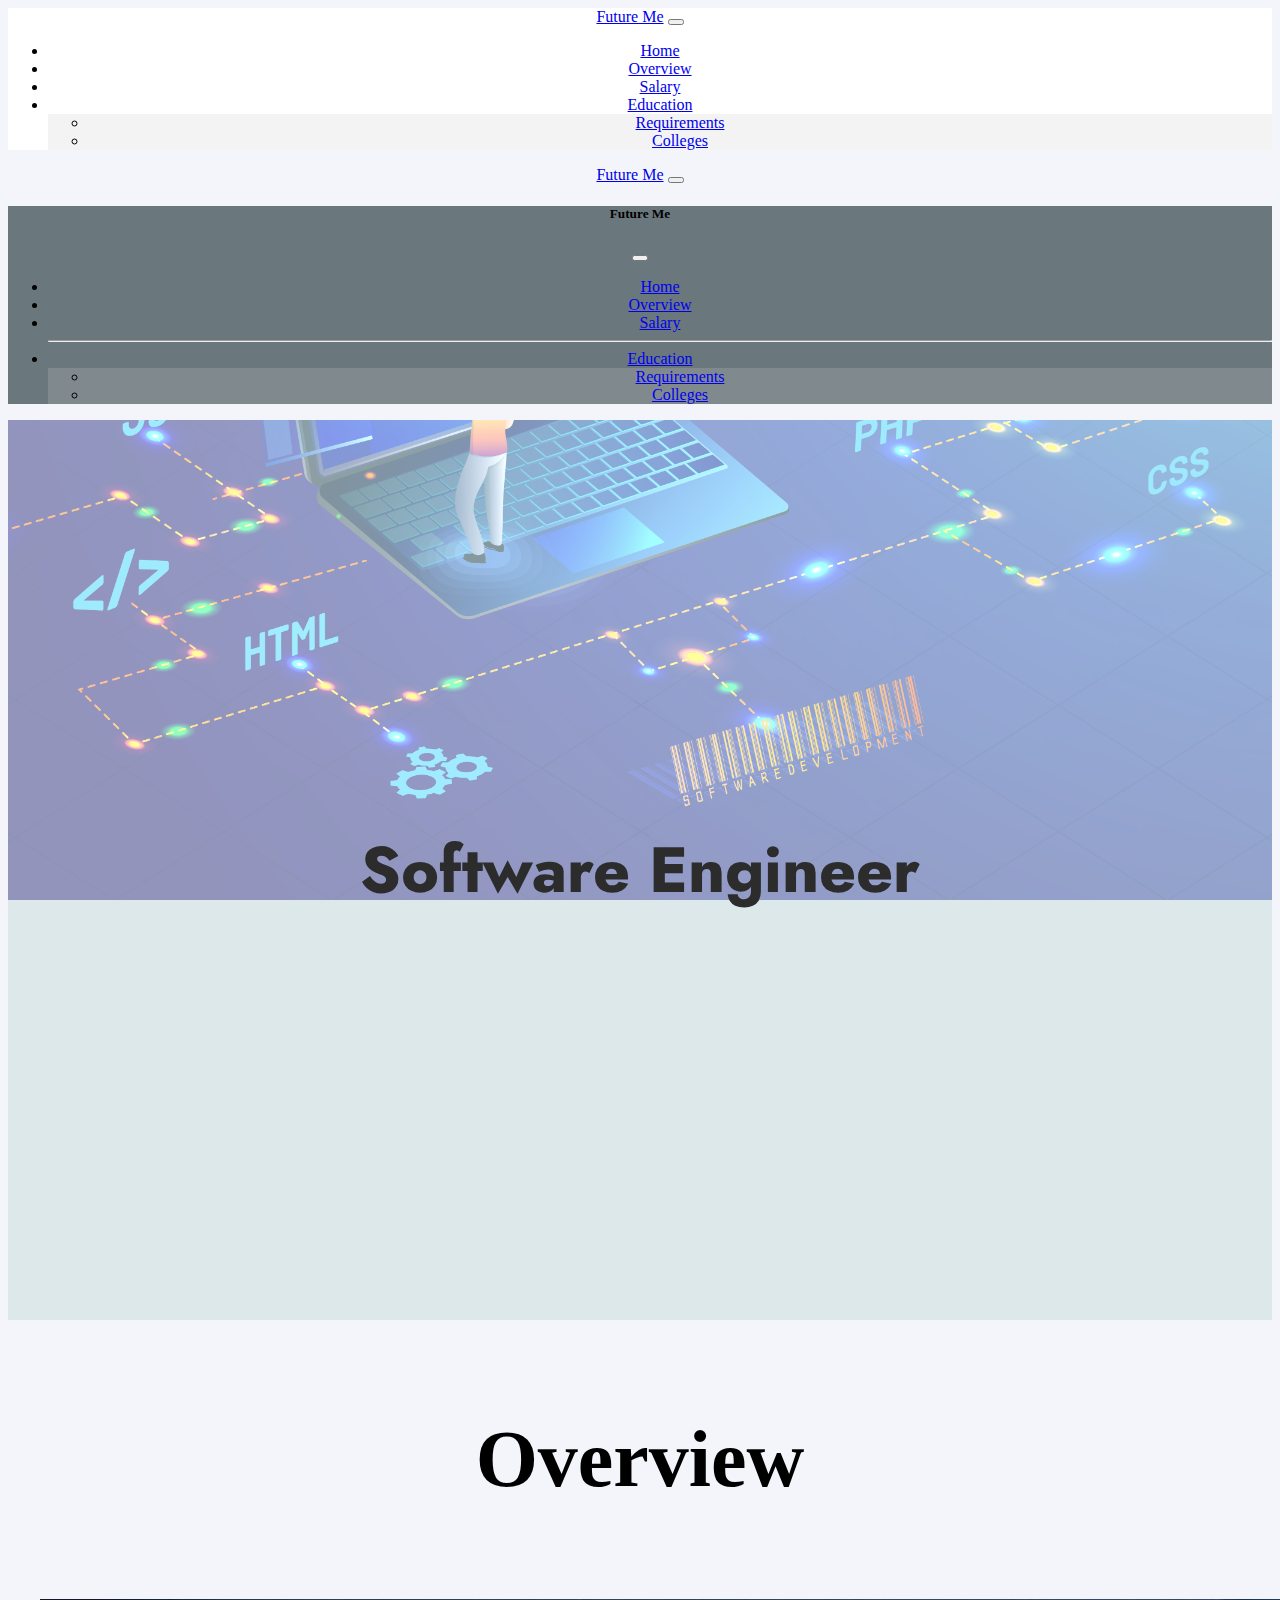
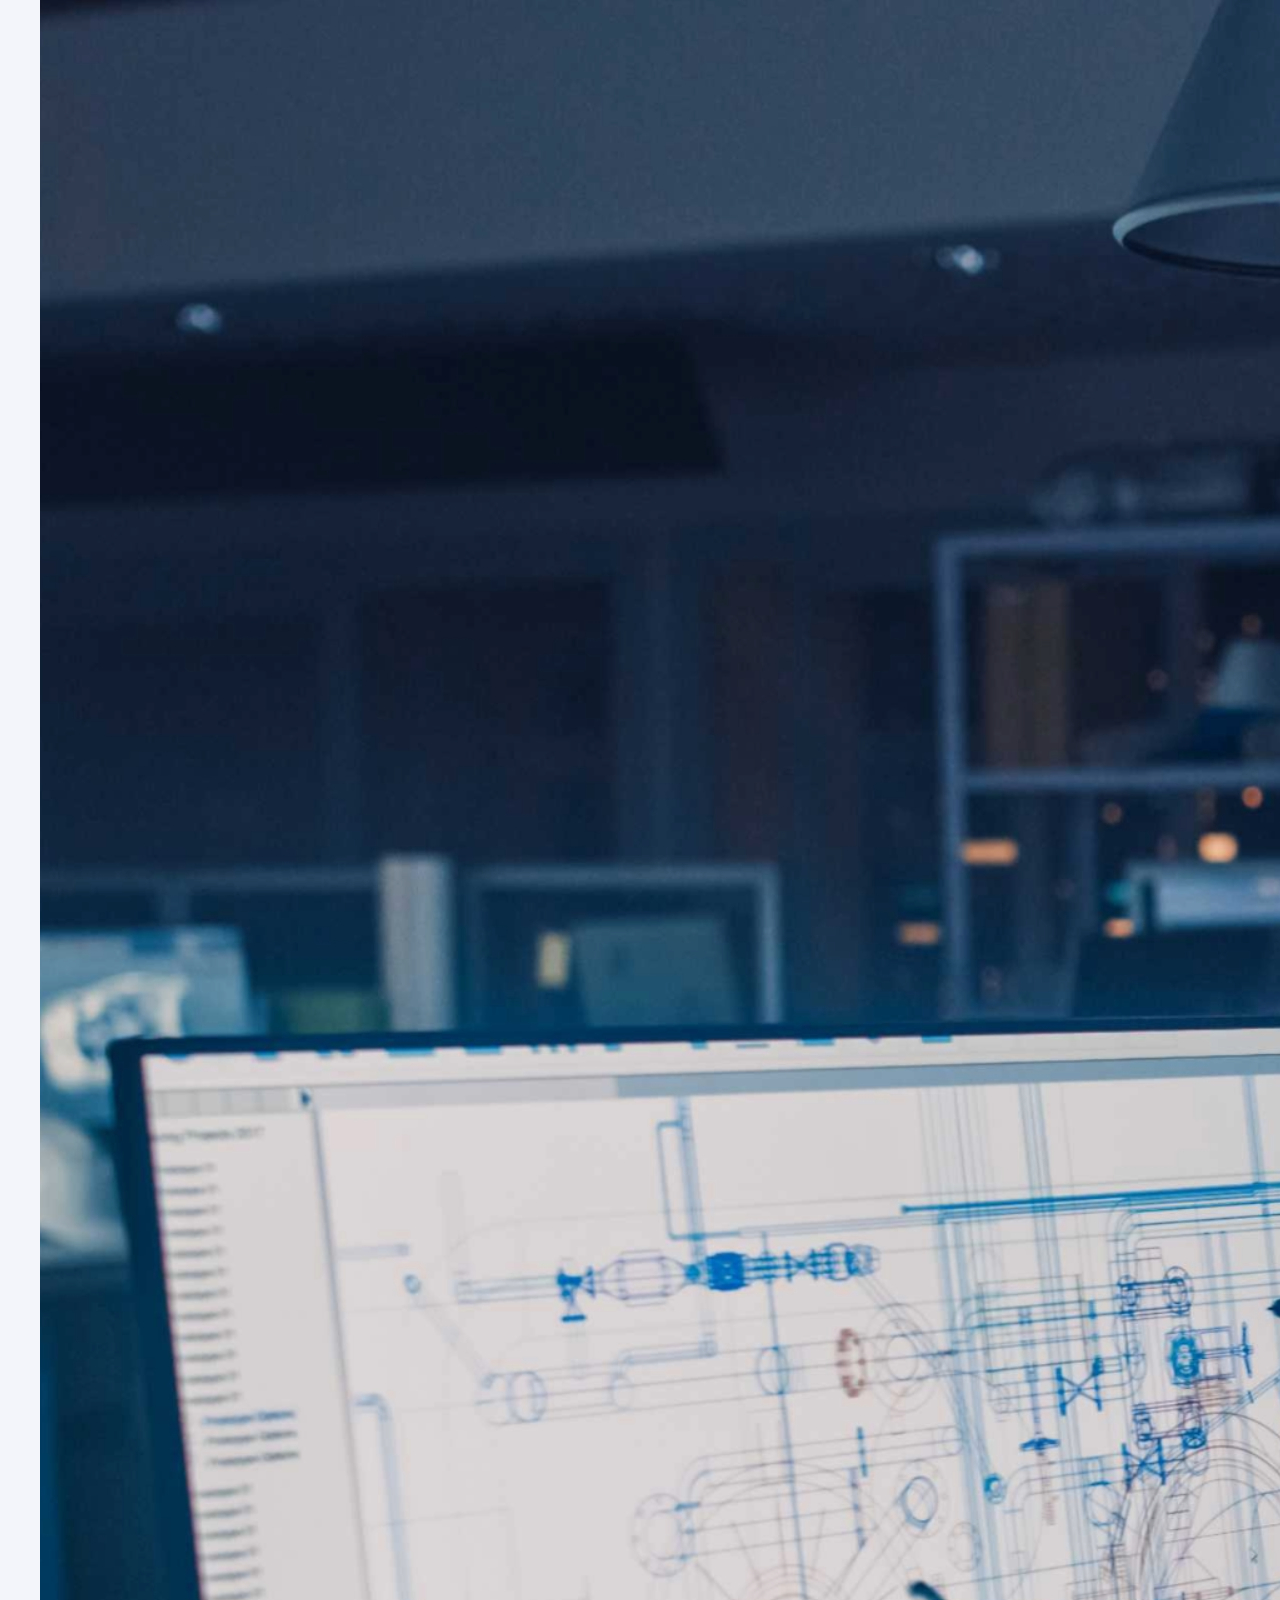
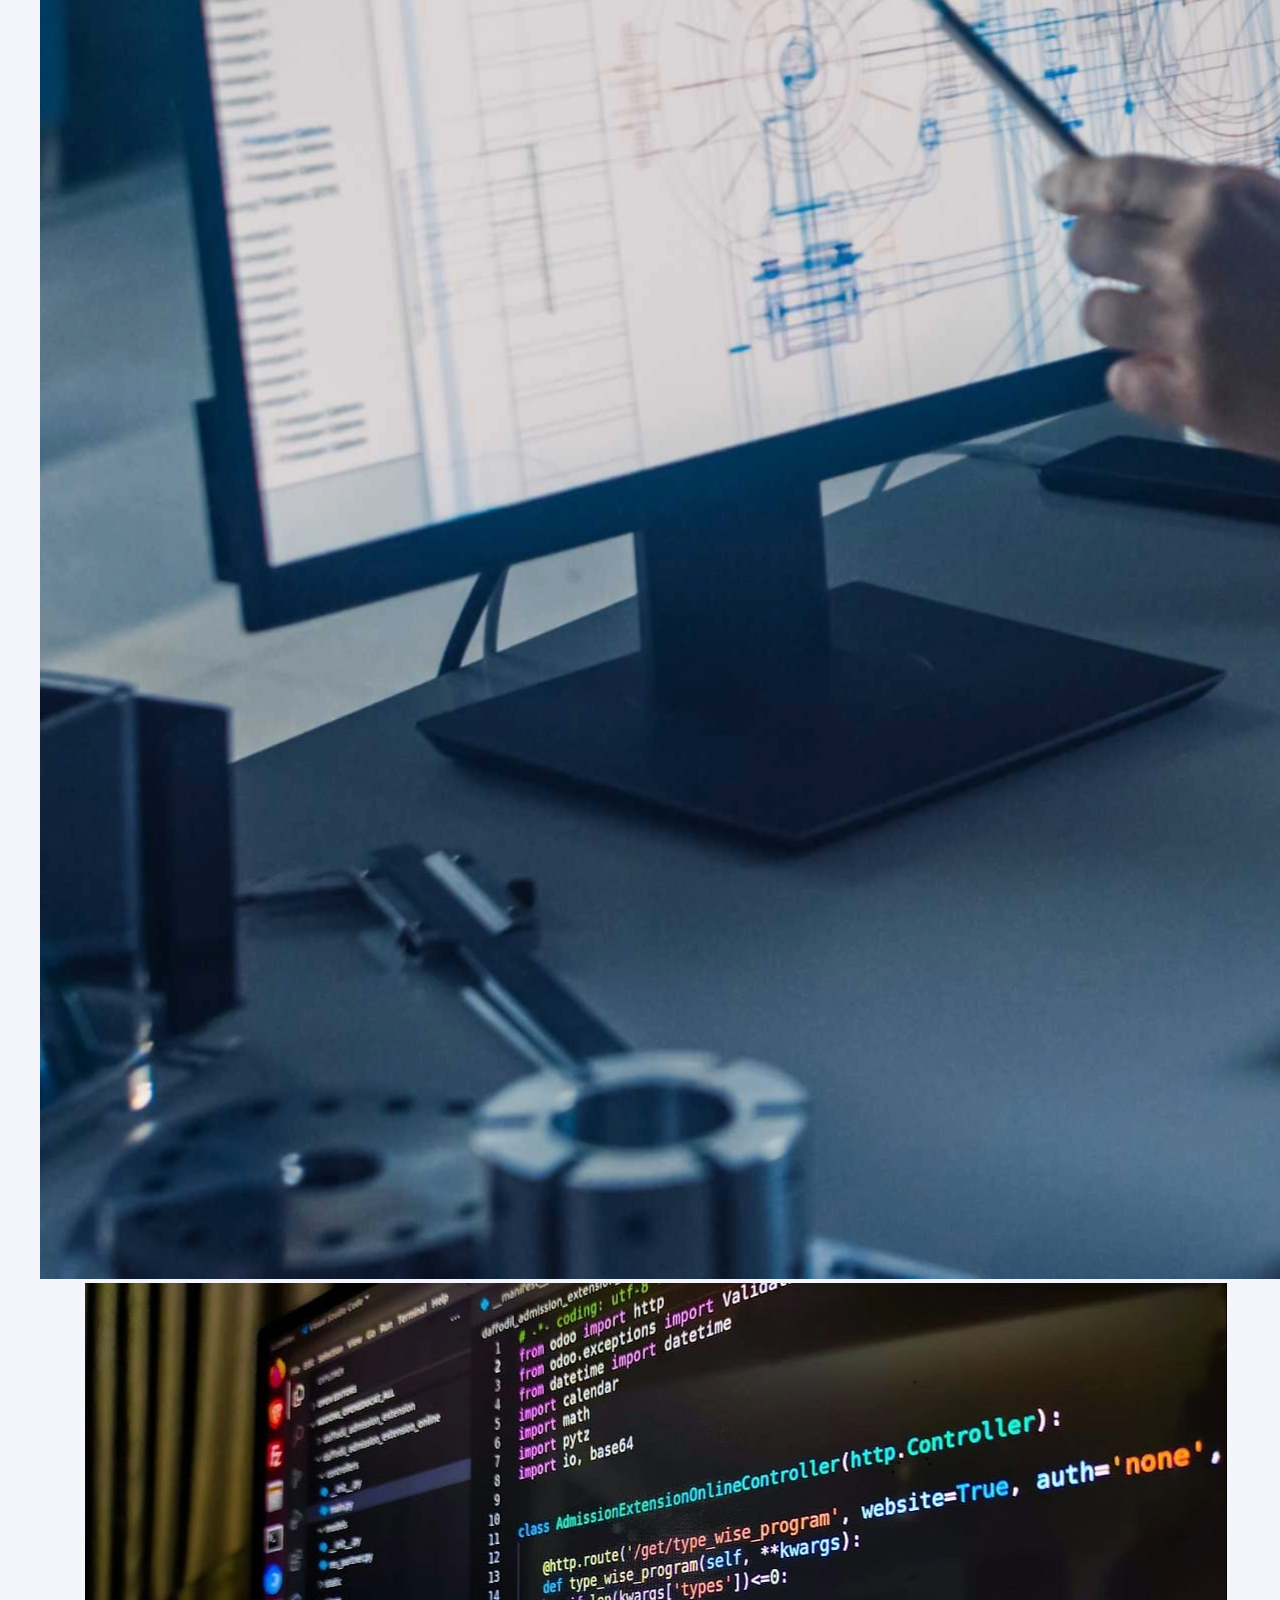
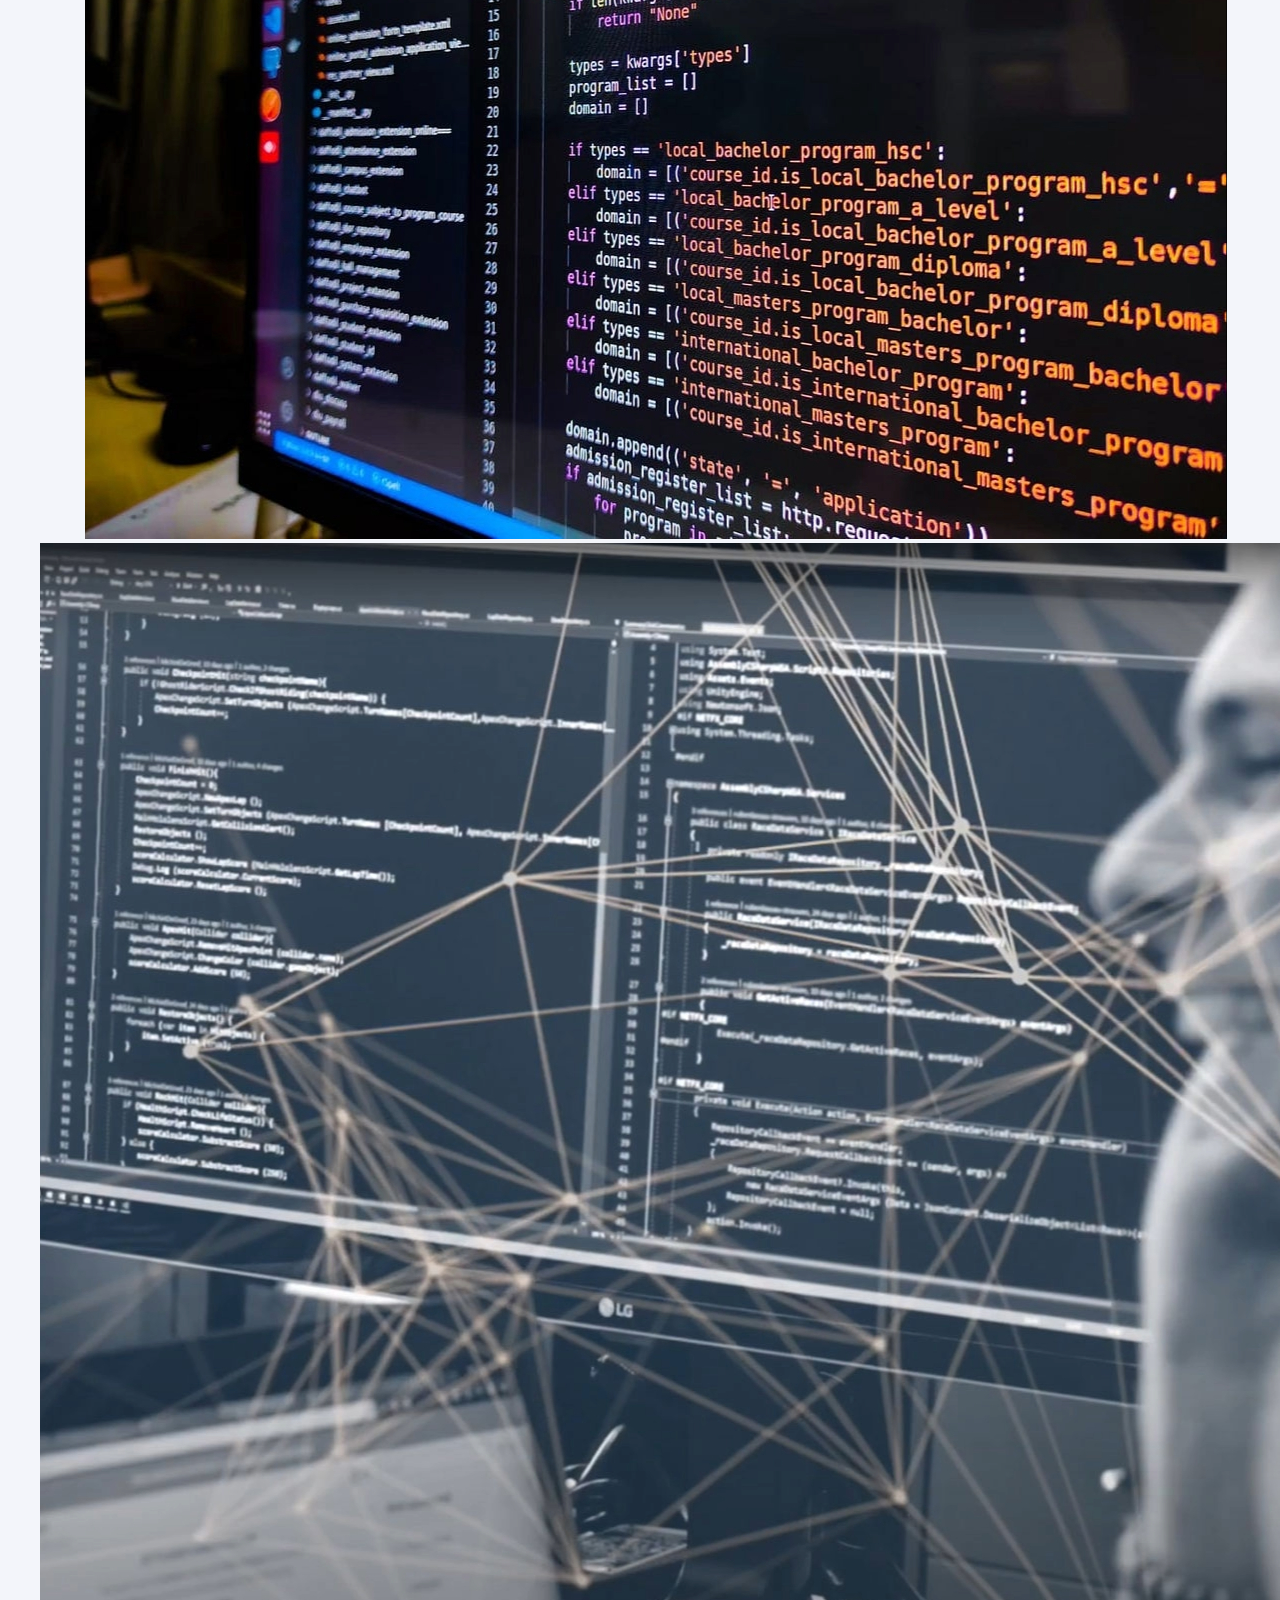
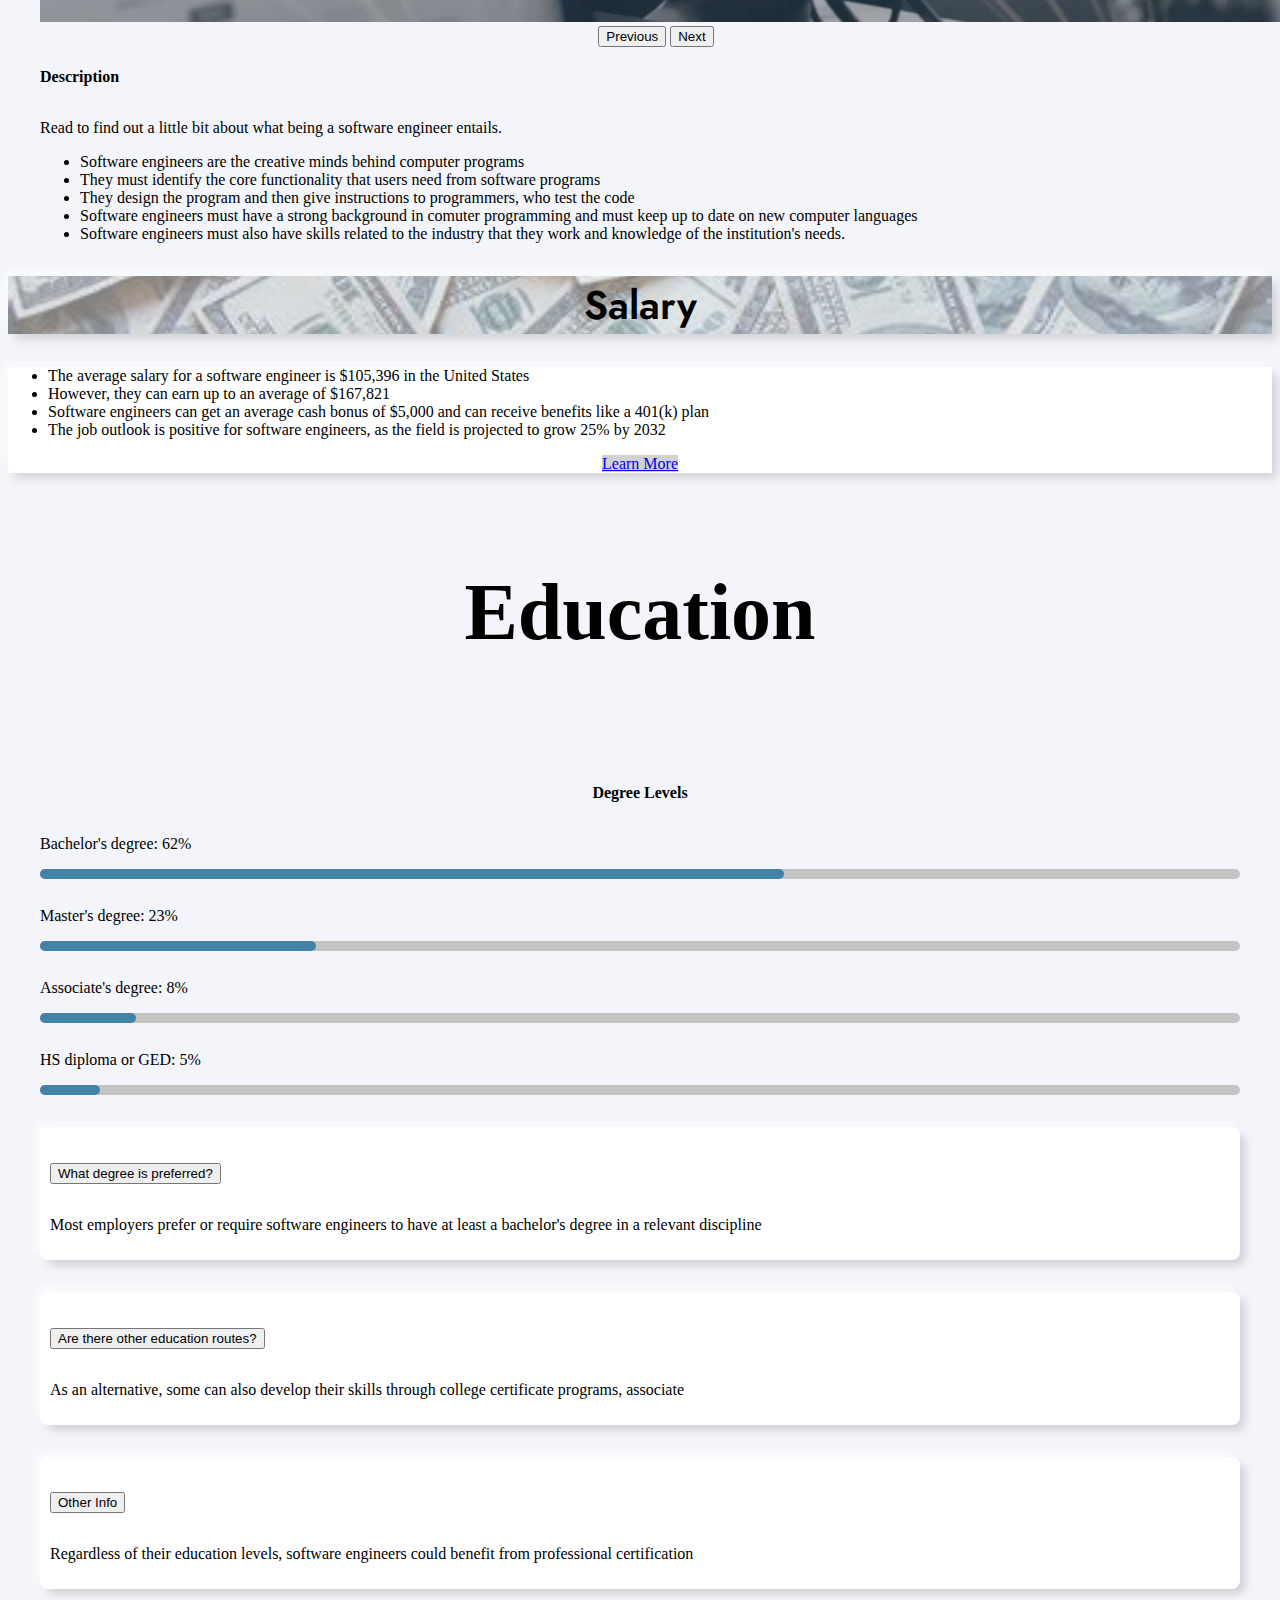
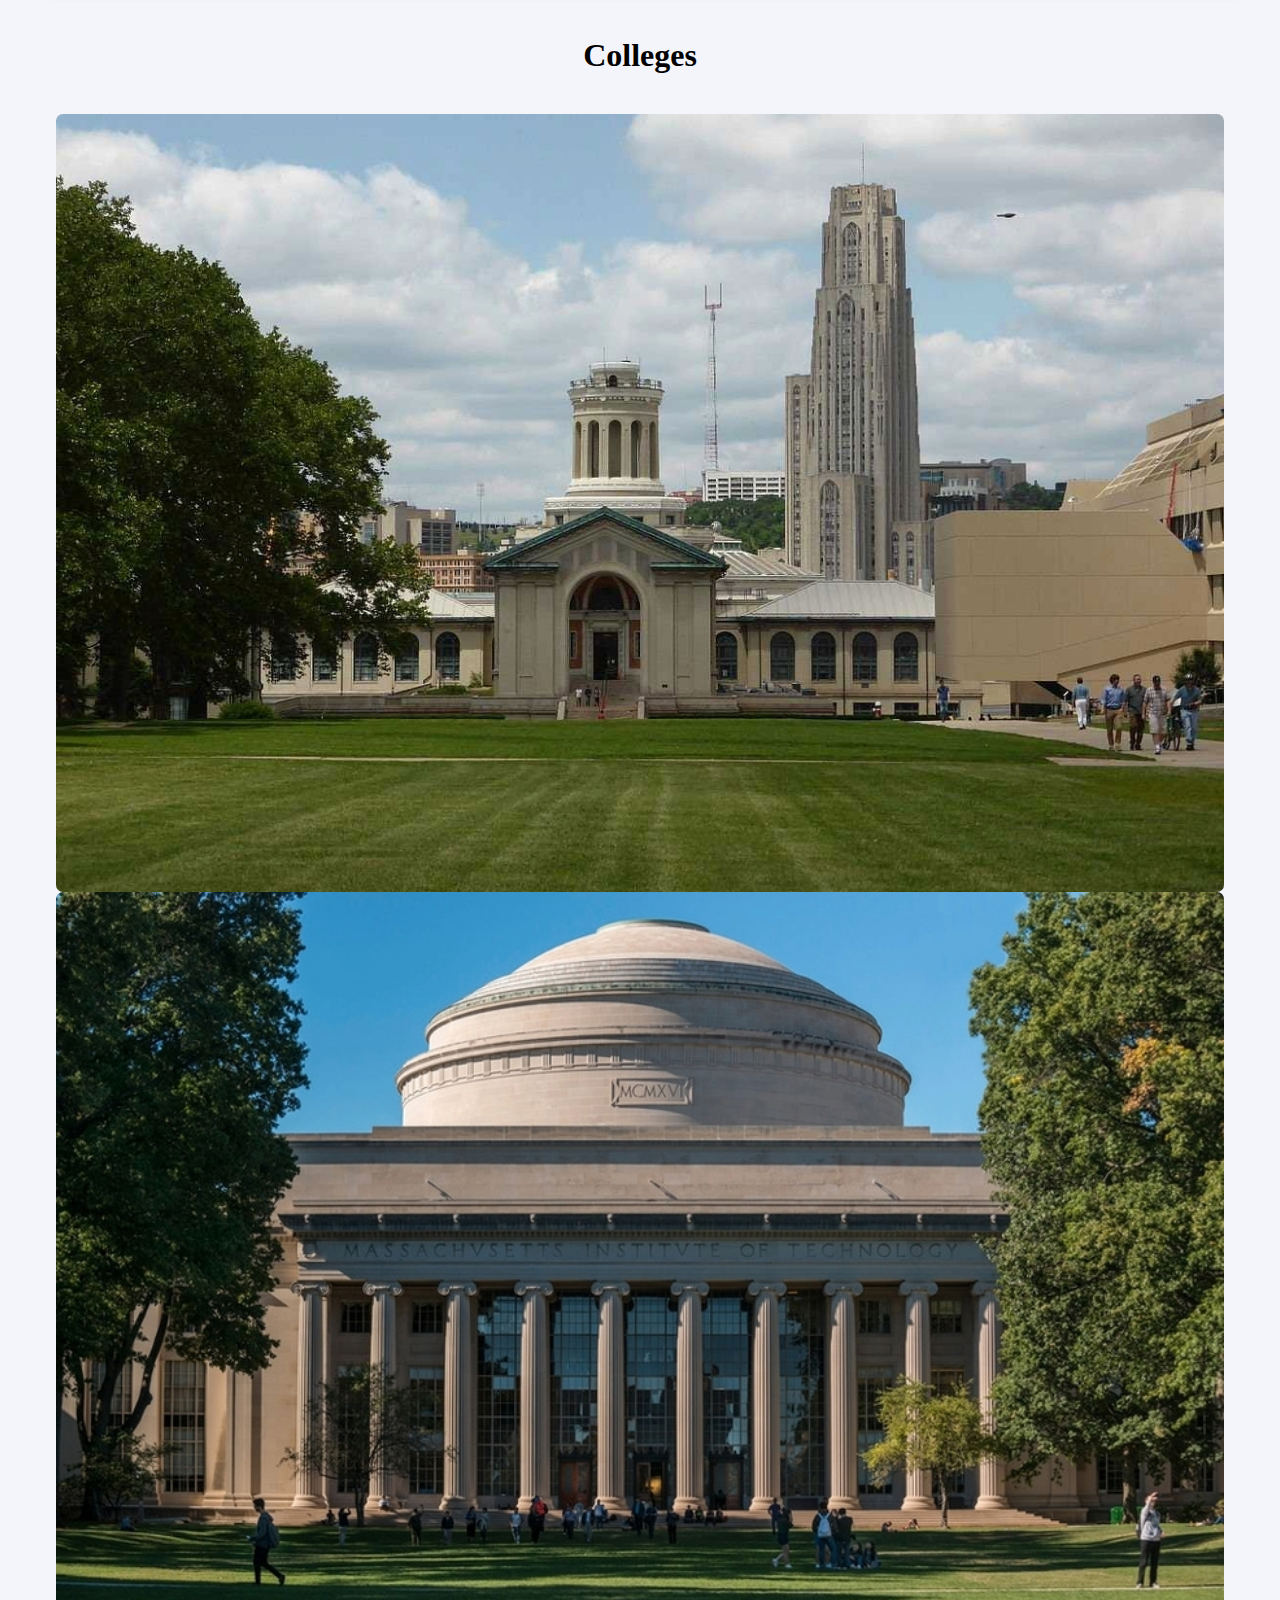
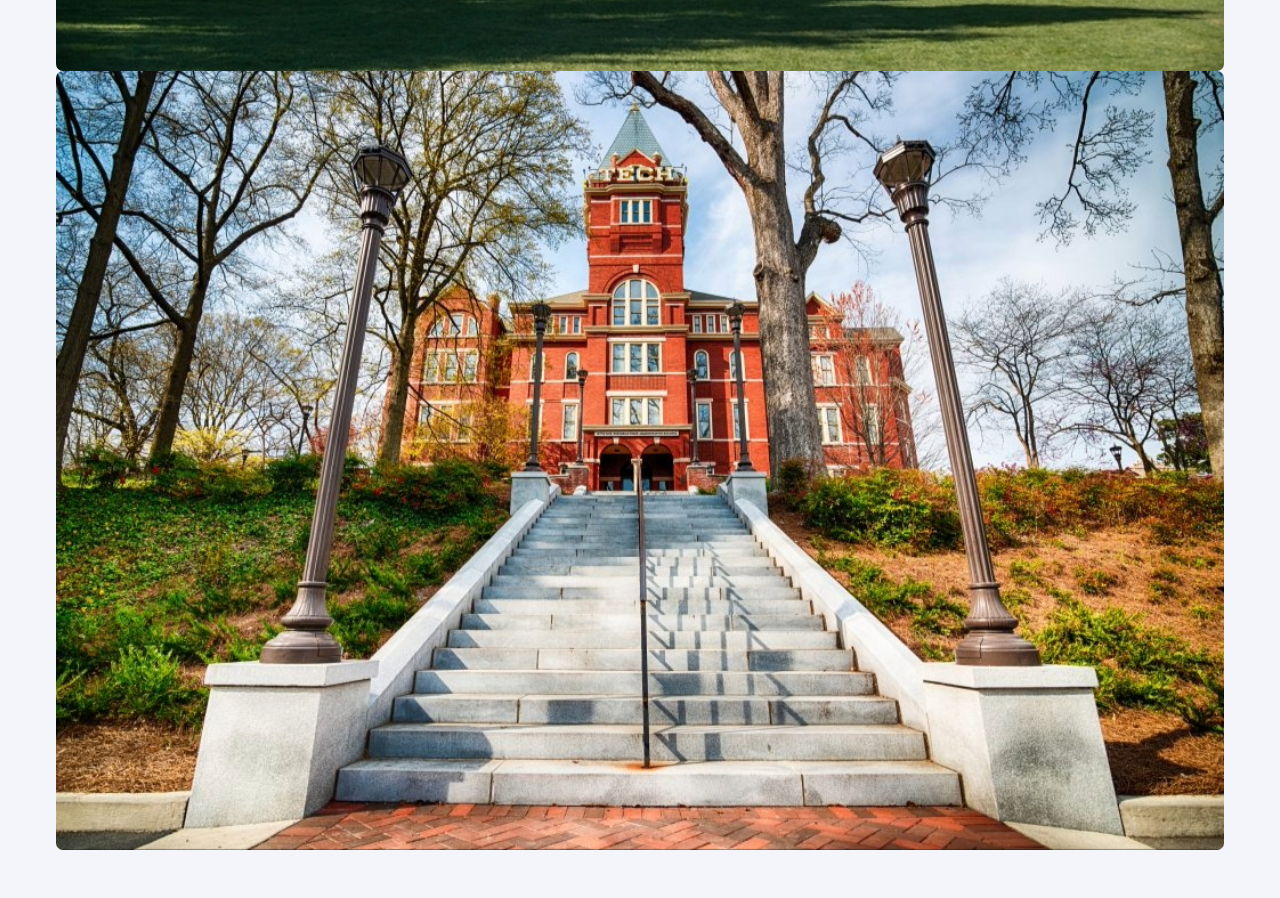
<file: index.html>
<!doctype html>
<html lang="en">

<head>
  <title>Future Me</title>
  <!-- Required meta tags -->
  <meta charset="utf-8" />
  <meta name="viewport" content="width=device-width, initial-scale=1, shrink-to-fit=no" />

  <!-- Bootstrap CSS v5.2.1 -->
  <link href="https://cdn.jsdelivr.net/npm/bootstrap@5.3.2/dist/css/bootstrap.min.css" rel="stylesheet"
    integrity="sha384-T3c6CoIi6uLrA9TneNEoa7RxnatzjcDSCmG1MXxSR1GAsXEV/Dwwykc2MPK8M2HN" crossorigin="anonymous" />
  <link rel="stylesheet" href="style.css">

  <!--Google font-->
  <link rel="preconnect" href="https://fonts.googleapis.com">
  <link rel="preconnect" href="https://fonts.gstatic.com" crossorigin>
  <link
    href="https://fonts.googleapis.com/css2?family=Anta&family=Jost:ital,wght@0,100..900;1,100..900&family=Lato:wght@100&family=Lilita+One&family=Poppins:wght@400;500&display=swap"
    rel="stylesheet">
</head>

<body>
  <header>
    <!-- place navbar here -->
    <nav class="navbar navbar-expand-lg fixed-top navbar-scrolled">
      <div class="container-fluid">
        <a class="navbar-brand" href="index.html">Future Me</a>
        <button class="navbar-toggler" type="button" data-bs-toggle="collapse" data-bs-target="#navbarScroll"
          aria-controls="navbarScroll" aria-expanded="false" aria-label="Toggle navigation">
          <span class="navbar-toggler-icon"></span>
        </button>
        <div class="collapse navbar-collapse" id="navbarScroll">
          <ul class="navbar-nav ms-auto my-2 me-4 my-lg-0">

            <li class="nav-item">
              <a class="nav-link active" aria-current="page" href="index.html">Home</a>
            </li>
            <li class="nav-item">
              <a class="nav-link active" aria-current="page" href="#overview">Overview</a>
            </li>
            <li class="nav-item">
              <a class="nav-link active" aria-current="page" href="#salary">Salary</a>
            </li>
            <li class="nav-item dropdown">
              <a class="nav-link dropdown-toggle" href="#edu" role="button" data-bs-toggle="dropdown"
                aria-expanded="false">
                Education
              </a>
              <ul class="dropdown-menu">
                <li><a class="dropdown-item" href="#edu">Requirements</a></li>
                <li><a class="dropdown-item" href="#colleges">Colleges</a></li>
              </ul>
            </li>
        </div>
      </div>
    </nav>
    <nav class="d-lg-none navbar fixed-top">
      <div class="container-fluid">
        <a class="navbar-brand" href="#">Future Me</a>
        <button class="navbar-toggler" type="button" data-bs-toggle="offcanvas" data-bs-target="#offcanvasDarkNavbar"
          aria-controls="offcanvasDarkNavbar" aria-label="Toggle navigation">
          <span class="navbar-toggler-icon"></span>
        </button>
        <div class="offcanvas offcanvas-start" tabindex="-1" id="offcanvasDarkNavbar"
          aria-labelledby="offcanvasDarkNavbarLabel">
          <div class="offcanvas-header">
            <h5 class="offcanvas-title text-light" id="offcanvasDarkNavbarLabel">Future Me</h5>
            <button type="button" class="btn-close btn-close-white" data-bs-dismiss="offcanvas"
              aria-label="Close"></button>
          </div>
          <div class="offcanvas-body">
            <ul class="navbar-nav justify-content-start flex-grow-1 pe-3">
              <li class="nav-item">
                <a class="nav-link active text-light" aria-current="page" href="index.html">Home</a>
              </li>
              <li class="nav-item">
                <a class="nav-link text-light" href="#overview">Overview</a>
              </li>
              <li class="nav-item">
                <a class="nav-link text-light" href="#salary">Salary</a>
              </li>
              <hr class="dropdown-divider">
              </li>
              <li class="nav-item dropdown">
                <a class="nav-link dropdown-toggle text-light" href="#edu" role="button" data-bs-toggle="dropdown"
                  aria-expanded="false">
                  Education
                </a>
                <ul class="dropdown-menu">
                  <li><a class="dropdown-item text-light" href="#edu">Requirements</a></li>
                  <li><a class="dropdown-item text-light" href="#colleges">Colleges</a></li>
                </ul>
              </li>
            </ul>
            </li>
            </ul>
          </div>
        </div>
      </div>
    </nav>
    <div class="banner w-100 vh-100 d-flex justify-content-center align-items-center">
      <div class="content1 text-center">
        <h1 class="display-5">Software Engineer</h1>
      </div>
    </div>
  </header>
  <main>
    <!--Description of the job-->
    <div class="section-title" id="overview">
      <h1>Overview</h1>
    </div>
    <div class="row g-4">
      <div class="col-sm-12 col-lg-7">
        <div id="carouselExampleInterval" class="carousel slide" data-bs-ride="carousel">
          <div class="carousel-inner">
            <div class="carousel-item active" data-bs-interval="4000">
              <img src="images/software-engineer-job.jpg" class="d-block w-100" alt="...">
            </div>
            <div class="carousel-item" data-bs-interval="4000">
              <img src="images/1_oXxs91NY5DJzA7gZAectBg.jpg" class="d-block w-100" alt="...">
            </div>
            <div class="carousel-item" data-bs-interval="4000">
              <img src="images/Software-Engineer-Blog-Featured-Image.jpg" class="d-block w-100" alt="...">
            </div>

          </div>
          <button class="carousel-control-prev" type="button" data-bs-target="#carouselExampleInterval"
            data-bs-slide="prev">
            <span class="carousel-control-prev-icon" aria-hidden="true"></span>
            <span class="visually-hidden">Previous</span>
          </button>
          <button class="carousel-control-next" type="button" data-bs-target="#carouselExampleInterval"
            data-bs-slide="next">
            <span class="carousel-control-next-icon" aria-hidden="true"></span>
            <span class="visually-hidden">Next</span>
          </button>
        </div>
      </div>
      <div class="col-sm-12 col-lg-4">
        <div class="job-description">
          <h4>Description</h4>
          <p>Read to find out a little bit about what being a software engineer entails.</p>
          <ul>
            <li>Software engineers are the creative minds behind computer programs</li>
            <li>They must identify the core functionality that users need from software programs</li>
            <li>They design the program and then give instructions to programmers, who test the code</li>
            <li>Software engineers must have a strong background in comuter programming and must keep up to date on new
              computer languages</li>
            <li>Software engineers must also have skills related to the industry that they work and knowledge of the
              institution's needs.</li>

          </ul>
        </div>
      </div>
    </div>
    <div class="container mt-5 mb-5" id="text">

      <!--Earning section-->
      <div class="row m-3 box" id="salary">
        <div class="col-12 col-lg-4 p-5  text-center bg-hero-image rounded-start-2 overflow-hidden">
          <div class="d-flex justify-content-center align-items-center h-100">
            <div class="text-dark">
              <h2 class="display-5 mb-3">
                Salary
              </h2>
            </div>
          </div>
        </div>
        <!---->
        <!--Description-->
        <div class="col-12 col-lg-8 my-lg-0 p-3 bg-none border border-light rounded-end-2 text-center" id="money">
          <ul class="m-3">
            <li>The average salary for a software engineer is $105,396 in the United States</li>
            <li>However, they can earn up to an average of $167,821</li>
            <li>Software engineers can get an average cash bonus of $5,000 and can receive benefits like a 401(k) plan
            </li>
            <li>The job outlook is positive for software engineers, as the field is projected to grow 25% by 2032</li>

          </ul>
          <a class="btn text-align-left" style="background-color: #d1d1d1"
            href="https://www.indeed.com/career/software-engineer/salaries" role="button">Learn More</a>
        </div>
        <!--Description end-->
      </div>
    </div>
    <div class="section-title" id="overview">
      <h1 id="edu">Education</h1>
    </div>
    <div class="row g-4 justify-content-center">
      <div class="col-sm-12 col-md-6 col-lg-4">
        <div class="main">
          <h4>Degree Levels</h4>
          <p>Bachelor's degree: 62%</p>
          <div class="content">
            <div class="skills html"></div>
          </div>
          <p>Master's degree: 23%</p>
          <div class="content">
            <div class="skills css"></div>
          </div>
          <p>Associate's degree: 8%</p>
          <div class="content">
            <div class="skills js"></div>
          </div>
          <p>HS diploma or GED: 5%</p>
          <div class="content">
            <div class="skills php"></div>
          </div>
        </div>
      </div>
      <div class="col-sm-12 col-md-6 col-lg-4 justify-content-center">
        <div class="accordion" id="accordionExample">
          <div class="accordion-item">
            <h2 class="accordion-header">
              <button class="accordion-button" type="button" data-bs-toggle="collapse" data-bs-target="#collapseOne"
                aria-expanded="true" aria-controls="collapseOne">
                What degree is preferred?
              </button>
            </h2>
            <div id="collapseOne" class="accordion-collapse collapse show" data-bs-parent="#accordionExample">
              <div class="accordion-body">
                <p>Most employers prefer or require software engineers to have at least a bachelor's degree in a
                  relevant
                  discipline</p>
              </div>
            </div>
          </div>
          <div class="accordion-item">
            <h2 class="accordion-header">
              <button class="accordion-button collapsed" data-bs-toggle="collapse" data-bs-target="#collapseTwo"
                aria-expanded="false" aria-controls="collapseTwo">
                Are there other education routes?
              </button>
            </h2>
            <div id="collapseTwo" class="accordion-collapse collapse" data-bs-parent="#accordionExample">
              <div class="accordion-body">
                <p>As an alternative, some can also develop their skills through college certificate programs, associate

              </div>
            </div>
          </div>
          <div class="accordion-item">
            <h2 class="accordion-header">
              <button class="accordion-button collapsed" type="button" data-bs-toggle="collapse"
                data-bs-target="#collapseThree" aria-expanded="false" aria-controls="collapseThree">
                Other Info
              </button>
            </h2>
            <div id="collapseThree" class="accordion-collapse collapse" data-bs-parent="#accordionExample">
              <div class="accordion-body">
                <p>Regardless of their education levels, software engineers could benefit from professional
                  certification
                </p>
              </div>
            </div>
          </div>
        </div>

      </div>
    </div>
    <div class="container-fluid text-center p-4">
      <div class="colleges" id="colleges">
        <h1>Colleges</h1>
        <br>
        <div class="row g-4">
          <div class="col-lg-4 col-md-12 col-sm-12 col-12">
            <div class="image">
              <img class="image__img" src="images/R (5).jpg">
              <div class="image__overlay image__overlay--blur">
                <div class="image__title">Carnegie Mellon</div>
                <p class="image__description">
                <ul>
                  <li>
                    Carnegie Mellon is ranked #1 in software engineering, and the most popular major is computer science
                  </li>
                  <a class="btn" style="background-color: #d1d1d1"
                    href="https://www.usnews.com/best-colleges/carnegie-mellon-university-3242" role="button">Learn
                    More</a>
                </ul>
                </p>
              </div>
            </div>
          </div>
          <div class="col-lg-4 col-sm-12 col-12">
            <div class="image">
              <img class="image__img" src="images/MIT-AAAS-Members_0.jpg">
              <div class="image__overlay image__overlay--blur">
                <div class="image__title">MIT</div>
                <p class="image__description">
                <ul>
                  <li>MIT is ranked first in computer science among the colleges and is in the top 5 for software
                    engineering</li>
                  <a class="btn" style="background-color: #d1d1d1"
                    href="https://www.usnews.com/best-colleges/massachusetts-institute-of-technology-2178"
                    role="button">Learn More</a>
                </ul>
                </p>
              </div>
            </div>
          </div>
          <div class="col-lg-4 col-md-12 col-sm-12 col-12">
            <div class="image">
              <img class="image__img" src="images/AdobeStock_258385486_50-1024x683.jpg">
              <div class="image__overlay image__overlay--blur">
                <div class="image__title">Georgia Tech</div>
                <p class="image__description">
                <ul>
                  <li>Georgia Tech is ranked #3 in software engineering and most students major in engineering and
                    comptuer science</li>
                  <a class="btn" style="background-color: #d1d1d1"
                    href="https://www.usnews.com/best-colleges/georgia-institute-of-technology-1569" role="button">Learn
                    More</a>
                </ul>

                </p>
              </div>
            </div>
          </div>
        </div>
      </div>
    </div>
  </main>
  <footer>
    <!-- place footer here -->
  </footer>
  <!-- Bootstrap JavaScript Libraries -->
  <script src="https://cdn.jsdelivr.net/npm/@popperjs/core@2.11.8/dist/umd/popper.min.js"
    integrity="sha384-I7E8VVD/ismYTF4hNIPjVp/Zjvgyol6VFvRkX/vR+Vc4jQkC+hVqc2pM8ODewa9r"
    crossorigin="anonymous"></script>

  <script src="https://cdn.jsdelivr.net/npm/bootstrap@5.3.2/dist/js/bootstrap.min.js"
    integrity="sha384-BBtl+eGJRgqQAUMxJ7pMwbEyER4l1g+O15P+16Ep7Q9Q+zqX6gSbd85u4mG4QzX+"
    crossorigin="anonymous"></script>

  <script>
    const navEl = document.querySelector('.navbar')
    window.addEventListener('scroll', () => {
      if (window.scrollY >= 56) {
        navEl.classList.add('navbar-scrolled')
      } else if (window.scrollY < 56) {
        navEl.classList.remove('navbar-scrolled'
        )
      }
    }) 
  </script>
</body>

</html>
</file>
<file: style.css>
body {
    text-align: center;
    background-color: #f3f5fa;
    
}
h1.display-5 {
    color: rgb(44, 44, 44);
    font-weight: 750;
    font-size: 4em;
    font-family: "Jost", sans-serif;
}

h2.display-5 {
  font-weight: 600;
  font-size: 2.5em;
  font-family: "Jost", sans-serif;
}
.banner{
    background: url("images/software.jpeg");
    height: 100vh;
    background-size: cover;
    background-position: center;
    overflow: hidden;
    position: relative;
    display: flex;
    flex-direction: column;
    justify-content: center;
    align-items: center;
    background-blend-mode: overlay;
    background-color: #d5e3e6be;
    background-attachment: fixed;
  }
  .stats {
    margin-left: 2em;
    margin-right: 2em;
    padding: 0.5em;
  }
  .progress {
    margin: 2em;
  }
  .navbar {
    transition: all 0.5s;
  }
  .navbar-scrolled {
    background-color: rgb(255, 255, 255);
    box-shadow: 6px 6px 10px -1px rgba(0, 0, 0, 0.15),
  }
  .offcanvas {
    background-color: rgba(100, 113, 119, 0.959);
  }
.card-img-top {
  background-size:5em;
}
.card-title {
  margin-top: 1em;
}
.image {
  background-size: 2em;
  margin-top: 0;
}
.card {
  margin: 2em;
  box-shadow: 6px 6px 10px -1px rgba(0, 0, 0, 0.15),
  -6px -6px 10px -1px rgba(255, 255, 255, 0.7);
}
.section-title {
  padding: 1em;
  font-size: 2.5rem;
  font-weight: 500;
}
.carousel {
  margin-left: 2em;
}
.job-description {
  text-align: left;
  margin-left: 2em;
}
.colleges {
  text-align: center;
  margin: 3em;
}
.image {
  position: relative;
  
}
.image__img {
  display: block;
  width: 100%;
  border-radius: 7px;

}

.image__overlay {
  position: absolute;
  top: 0;
  left: 0;
  width: 100%;
  height: 100%;
  background: rgba(0, 0, 0, 0.6);
  color: #ffffff;
  font-family:'Gill Sans', 'Gill Sans MT', Calibri, 'Trebuchet MS', sans-serif;
  display: flex;
  flex-direction: column;
  align-items: center;
  text-align: left;
  justify-content: center;
  opacity: 0;
  transition: opacity 0.5s;
  border-radius: 7px;
}
.image__overlay--blur {
  backdrop-filter: blur(5px);
}
.image__overlay > * {
  transform: translateY(20px);
  transition: transform 0.5s;
}
.image__overlay:hover {
  opacity: 1;
}
.image__overlay:hover > * {
  transform: translateY(0);
}
.image__title {
  font-size: 2em;
  font-weight: bold;
  margin-top: 0.25em;
}
.image__description {
  font-size: 1.25em;
  margin-top: 0em;
  padding-top: 0em;
  text-align: left;
  color: #ffffff;
}
ul.dropdown-menu {
  background-color: rgba(201, 201, 201, 0.233);
}
.accordion{
  margin-top: 2em;
  text-align: left;
  margin-right: 2em;
  margin-left: 2em;
}

.accordion-item{
  list-style: none;
  margin-bottom: 2em;
  padding: 10px;
  border-radius: 8px;
  background: #ffffff;
  box-shadow: 6px 6px 10px -1px rgba(0, 0, 0, 0.15),
  -6px -6px 10px -1px rgba(255, 255, 255, 0.7);

}

.accordion li label{
  display: flex;
  align-items: center;
  padding: 10px;
  font-weight: 500;
  cursor: pointer;
}

label::before{
  content: '+';
  margin-right: 10px;
  font-size: 24px;
  font-weight: 600;
}

input[type="radio"]{
  display: none;
}

.accordion .content{
  color: #555;
  padding: 0 10px;
  line-height: 26px;
  max-height: 0;
  overflow: hidden;
  transition: max-height 0.5s, padding 0.5s;
}

.accordion input[type="radio"]:checked + label + .content{
  max-height: 400px;
  padding: 10px 10px 20px;
}

.accordion input[type="radio"]:checked + label::before{
  content: '-';
}
.bg-hero-image {
  background-image: url("images/money.jpg");
  background-position: center center;
  background-size: cover;
  box-shadow: 6px 6px 10px -1px rgba(0, 0, 0, 0.15),
  -6px -6px 10px -1px rgba(255, 255, 255, 0.7);
  background-blend-mode: overlay;
  background-color: #d4d4d4be;
  
} 
#money {
  background: #fff;
  box-shadow: 6px 6px 10px -1px rgba(0, 0, 0, 0.15),
  -6px -6px 10px -1px rgba(255, 255, 255, 0.7);
}
ul.m-3{
  text-align: left;
}
.main{
  margin-top: 2em;
  margin-left: 2em;
  margin-right: 2em;
}
.content{
  background-color: #c4c4c4;
  border-radius: 5px;
}
p{
  padding-top: 0.75em;
  padding-bottom: 0em;
  text-align: left;
}
.skills{
  text-align: right;
  padding-top: 5px;
  padding-bottom: 5px;
  color: white;
  border-radius: 5px;
}
.html{
  width: 62%;
  background-color: #4282a7;
}
.css {
  width: 23%;
  background-color: #4282a7;
}
.js{
  width: 8%;
  background-color: #4282a7;
}
.php{
  width: 5%;
  background-color: #4282a7;
}
</file>
